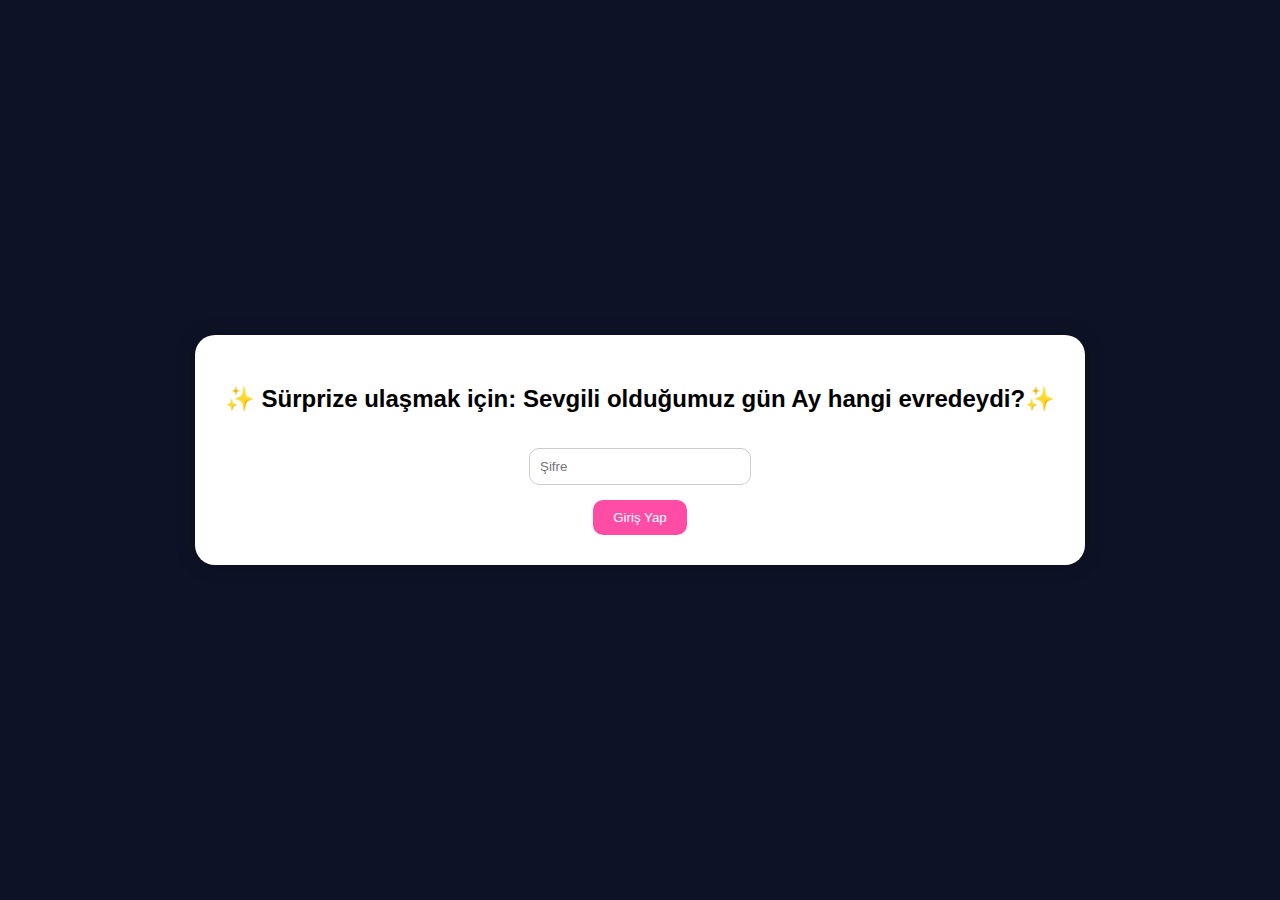
<file: index.html>
<!DOCTYPE html>
<html lang="tr">
<head>
  <meta charset="UTF-8">
  <title>🎁 Sürpriz 🎁</title>
  <link rel="stylesheet" href="style.css">
</head>
<body>
  <div class="center-container">
    <div class="box">
      <h2>✨ Sürprize ulaşmak için: Sevgili olduğumuz gün Ay hangi evredeydi?✨</h2>
      <input type="password" id="password" placeholder="Şifre">
      <br>
      <button onclick="checkPassword()">Giriş Yap</button>
    </div>
  </div>

  <script src="index.js"></script>
</body>
</html>
</file>
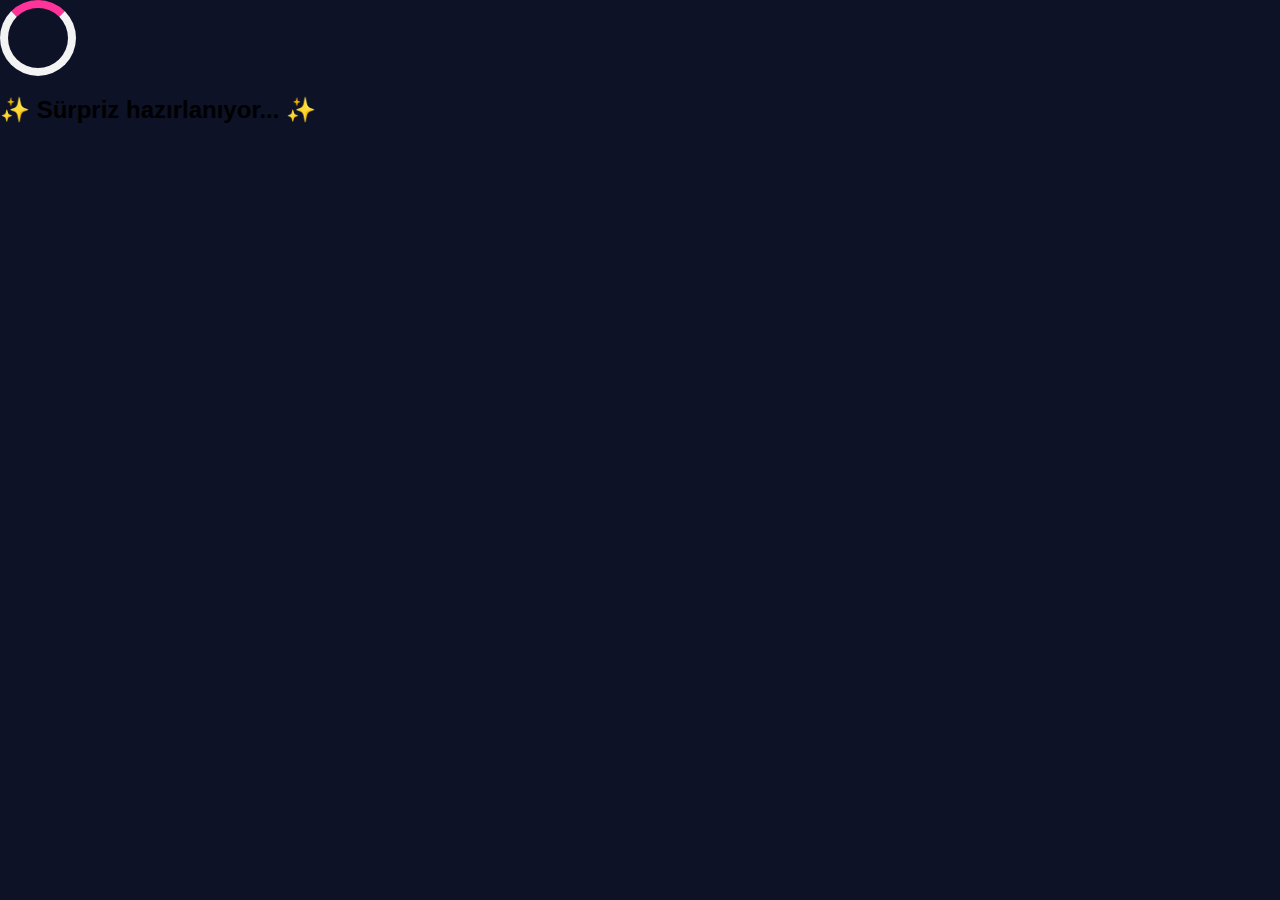
<file: loading.html>
<!DOCTYPE html>
<html lang="tr">
<head>
  <meta charset="UTF-8">
  <title>Yükleniyor...</title>
  <link rel="stylesheet" href="style.css">
</head>
<body>
  <div class="loader-container">
    <div class="loader"></div>
    <h2>✨ Sürpriz hazırlanıyor... ✨</h2>
  </div>

  <script src="loading.js"></script>
</body>
</html>
</file>
<file: style.css>
/* Genel body */
body {
  margin: 0;
  padding: 0;
  font-family: Arial, sans-serif;
  overflow-x: hidden;
  position: relative;
  min-height: 100vh;
  background: #0d1226; /* Koyu mavi-mor arka plan */
}

/* Yıldız animasyonu */
.stars {
  position: fixed;
  top: 0;
  left: 0;
  width: 100%;
  height: 100%;
  background-image: 
    radial-gradient(1px 1px at 10px 10px, #eee, rgba(0,0,0,0)),
    radial-gradient(2px 2px at 20px 20px, #fff, rgba(0,0,0,0)),
    radial-gradient(1px 1px at 30px 30px, #ddd, rgba(0,0,0,0)),
    radial-gradient(2px 2px at 40px 40px, #ccc, rgba(0,0,0,0)),
    radial-gradient(1px 1px at 50px 50px, #eee, rgba(0,0,0,0)),
    radial-gradient(2px 2px at 60px 60px, #fff, rgba(0,0,0,0)),
    radial-gradient(1px 1px at 70px 70px, #ddd, rgba(0,0,0,0)),
    radial-gradient(2px 2px at 80px 80px, #ccc, rgba(0,0,0,0)),
    radial-gradient(1px 1px at 90px 90px, #eee, rgba(0,0,0,0)),
    radial-gradient(2px 2px at 100px 100px, #fff, rgba(0,0,0,0)),
    radial-gradient(1px 1px at 110px 110px, #ddd, rgba(0,0,0,0)),
    radial-gradient(2px 2px at 120px 120px, #ccc, rgba(0,0,0,0));
  background-size: 150px 150px;
  animation: starsMove 60s linear infinite;
  z-index: -1;
}

@keyframes starsMove {
  from { background-position: 0 0; }
  to { background-position: 100% 100%; }
}

/* Kaynaan yıldız efekti */
.shooting-star {
  position: absolute;
  width: 4px;
  height: 4px;
  background: white;
  border-radius: 50%;
  opacity: 0;
  animation: shoot 5s linear infinite;
  box-shadow: 0 0 10px 5px rgba(255, 255, 255, 0.5);
  transform: rotate(-45deg);
}

@keyframes shoot {
  0% {
    transform: rotate(-45deg) translateX(0);
    opacity: 0;
  }
  20% {
    opacity: 1;
  }
  100% {
    transform: rotate(-45deg) translateX(400px);
    opacity: 0;
  }
}

/* Tüm ortalama işlemlerini tek bir konteyner ile yapalım */
.center-container {
  display: flex;
  flex-direction: column;
  justify-content: center;
  align-items: center;
  height: 100vh;
}

/* Şifre ekranı */
.box {
  background: white;
  padding: 30px;
  border-radius: 20px;
  box-shadow: 0 0 20px rgba(0, 0, 0, 0.2);
  text-align: center;
}
input {
  padding: 10px;
  border-radius: 10px;
  border: 1px solid #ccc;
  margin-top: 15px;
  width: 200px;
}
button {
  margin-top: 15px;
  padding: 10px 20px;
  border: none;
  background: #ff4da6;
  color: white;
  border-radius: 10px;
  cursor: pointer;
  transition: transform 0.3s ease;
}
button:hover {
  background: #ff1a8c;
  transform: scale(1.1);
}

/* Yükleme ekranı */
.loader {
  border: 8px solid #f3f3f3;
  border-top: 8px solid #ff3399;
  border-radius: 50%;
  width: 60px;
  height: 60px;
  animation: spin 1.5s linear infinite;
  margin-bottom: 20px;
}
@keyframes spin {
  0% {
    transform: rotate(0deg);
  }
  100% {
    transform: rotate(360deg);
  }
}

/* Sürpriz sayfa */
.container {
  display: flex;
  justify-content: space-between;
  align-items: center;
  gap: 20px;
  margin: 40px;
}

/* Doğum Günü başlık kartı */
.top-section {
  display: flex;
  flex-direction: column;
  align-items: center;
  text-align: center;
  margin-bottom: 30px;
}

.birthday-card {
  padding: 40px;
  background-color: rgba(255, 255, 255, 0.85);
  border-radius: 20px;
  backdrop-filter: blur(8px);
  box-shadow: 0 10px 20px rgba(0,0,0,0.2);
  margin-bottom: 20px;
  animation: fadeInDown 1.5s ease-in-out;
}

@keyframes fadeInDown {
  from {
    opacity: 0;
    transform: translateY(-50px);
  }
  to {
    opacity: 1;
    transform: translateY(0);
  }
}

.birthday-card h1 {
  font-family: 'Great Vibes', cursive;
  font-size: 6rem;
  color: #ff3366;
  text-shadow: 3px 3px 5px rgba(0,0,0,0.15);
  margin-top: 0;
  margin-bottom: 10px;
}

.birthday-card p {
  font-family: 'Dancing Script', cursive;
  font-size: 3rem;
  color: #444;
  margin-top: 0;
  margin-bottom: 0;
}

/* Video ve Buton Konteyneri */
.video-container {
  position: relative;
  width: 100%;
  max-width: 600px;
  height: auto;
  border-radius: 15px;
  box-shadow: 0 10px 25px rgba(0, 0, 0, 0.2);
  overflow: hidden;
}

#birthday-video {
  width: 100%;
  height: 100%;
  display: block;
}

#play-video-button {
  position: absolute;
  top: 50%;
  left: 50%;
  transform: translate(-50%, -50%);
  z-index: 10;
  padding: 15px 30px;
  background: #ff4da6;
  color: white;
  border: none;
  border-radius: 50px;
  font-size: 1.2rem;
  font-weight: bold;
  cursor: pointer;
  box-shadow: 0 4px 10px rgba(0, 0, 0, 0.2);
  transition: transform 0.2s ease, background-color 0.2s ease;
}

#play-video-button:hover {
  background: #ff1a8c;
  transform: translate(-50%, -50%) scale(1.05);
}

/* Ortadaki mesaj kutusu stilini parlat */
.center-message {
  margin: 0 auto;
  font-family: 'Dancing Script', cursive;
  font-size: 26px;
  font-weight: bold;
  color: #ff1a8c;
  text-align: center;
  max-width: 400px;
  text-shadow: 0 0 8px #fff, 0 0 15px #ff66aa;
  animation: glow 2s infinite alternate;
}

@keyframes glow {
  0% {
    text-shadow: 0 0 5px #fff, 0 0 10px #ff66aa;
  }
  100% {
    text-shadow: 0 0 15px #fff, 0 0 25px #ff3399;
  }
}

/* Yıldız ve kalp animasyonu (JS ile eklenen) */
#effects div {
  pointer-events: none;
  user-select: none;
  font-size: 14px;
  color: #fff;
  text-shadow: 0 0 5px #fff, 0 0 10px #ffccff;
}

/* Fotoğraflar için polaroid / film karesi efekti */
.side {
  display: flex;
  flex-direction: column;
  gap: 20px;
}

.side img {
  width: 180px;
  height: auto;
  border-radius: 12px;
  box-shadow: 0 6px 12px rgba(0, 0, 0, 0.3);
  transform: rotate(-5deg);
  transition: transform 0.3s ease;
  border: 4px solid white;
  background: white;
}

.side.right img {
  transform: rotate(5deg);
}

/* Hover efekti */
.side img:hover {
  transform: scale(1.05) rotate(0deg);
  box-shadow: 0 15px 25px rgba(0, 0, 0, 0.7);
}

/* Ortadaki yazı */
.center {
  flex: 1;
  text-align: center;
}

.center h1 {
  font-family: 'Great Vibes', cursive;
  font-size: 48px;
  color: #ff3366;
  margin-bottom: 20px;
}

.center p {
  font-family: 'Dancing Script', cursive;
  font-size: 24px;
  color: #444;
}

/* Özel fotoğraf konteyneri için stil */
.special-photo-container {
  display: flex;
  flex-direction: column;
  align-items: center;
  text-align: center;
  margin-top: 60px; /* Üst kısımdan boşluk bırak */
}

/* Fotoğraf için stil */
.special-photo-container img {
  width: 300px;
  height: auto;
  border: 10px solid #fff; /* Kalın beyaz çerçeve */
  border-radius: 8px;
  box-shadow: 0 10px 25px rgba(0, 0, 0, 0.2);
  transition: transform 0.3s ease;
  filter: grayscale(80%); /* Hafif eski fotoğraf efekti */
  cursor: pointer;
}

.special-photo-container img:hover {
  transform: scale(1.05);
  filter: grayscale(0%); /* Fare geldiğinde orijinal rengine dönsün */
}

/* Söz için stil */
.special-photo-container p {
  font-family: 'Dancing Script', cursive; /* Özel yazı fontu */
  font-size: 24px;
  color: #555;
  margin-top: 20px;
  max-width: 600px;
  line-height: 1.5;
}
</file>
